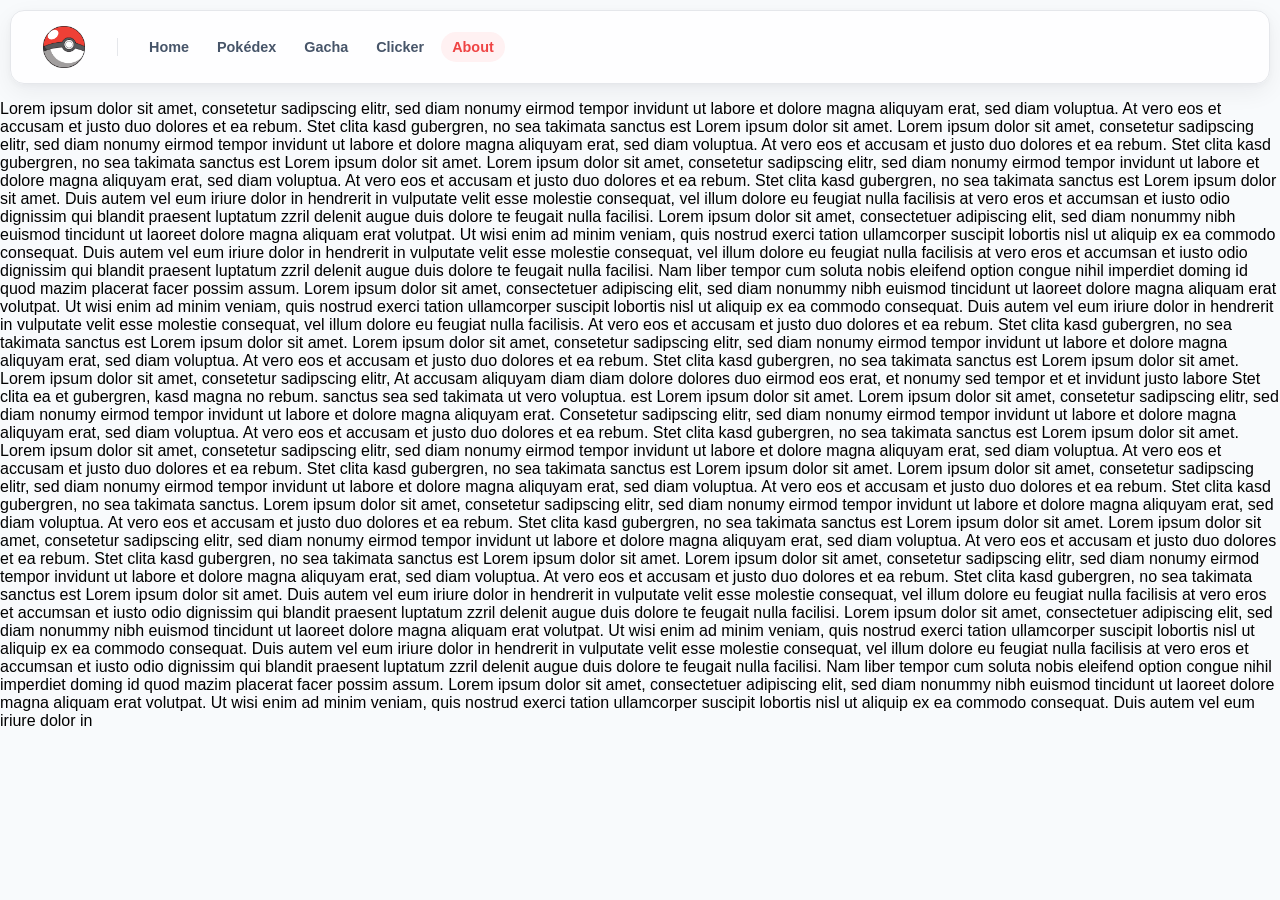
<file: html/about.html>
<!DOCTYPE html>
<html lang="en">
<head>
    <meta charset="UTF-8">
    <meta name="viewport" content="width=device-width, initial-scale=1.0">
    <title>About</title>
    <link rel="stylesheet" href="../css/styles.css">
</head>
<body>
    <div class="container">
        <div class="header">
            <img class="pokeballimage" alt="pokeball" src="../img/pokeball.png">
            <div class="navbar">
                <ul>
                    <li><a href="../index.html">Home</a></li>
                    <li><a href="pokedex.html">Pokédex</a></li>
                    <li><a href="gacha.html">Gacha</a></li>
                    <li><a href="clicker.html">Clicker</a></li>
                    <li><a class="active-page" href="about.html">About</a></li>
                </ul>
            </div>
        </div>
        <div class="site">
            <p>
                Lorem ipsum dolor sit amet, consetetur sadipscing elitr, sed diam nonumy eirmod tempor invidunt ut labore et dolore magna aliquyam erat, sed diam voluptua. At vero eos et accusam et justo duo dolores et ea rebum. Stet clita kasd gubergren, no sea takimata sanctus est Lorem ipsum dolor sit amet. Lorem ipsum dolor sit amet, consetetur sadipscing elitr, sed diam nonumy eirmod tempor invidunt ut labore et dolore magna aliquyam erat, sed diam voluptua. At vero eos et accusam et justo duo dolores et ea rebum. Stet clita kasd gubergren, no sea takimata sanctus est Lorem ipsum dolor sit amet. Lorem ipsum dolor sit amet, consetetur sadipscing elitr, sed diam nonumy eirmod tempor invidunt ut labore et dolore magna aliquyam erat, sed diam voluptua. At vero eos et accusam et justo duo dolores et ea rebum. Stet clita kasd gubergren, no sea takimata sanctus est Lorem ipsum dolor sit amet.  

Duis autem vel eum iriure dolor in hendrerit in vulputate velit esse molestie consequat, vel illum dolore eu feugiat nulla facilisis at vero eros et accumsan et iusto odio dignissim qui blandit praesent luptatum zzril delenit augue duis dolore te feugait nulla facilisi. Lorem ipsum dolor sit amet, consectetuer adipiscing elit, sed diam nonummy nibh euismod tincidunt ut laoreet dolore magna aliquam erat volutpat.  

Ut wisi enim ad minim veniam, quis nostrud exerci tation ullamcorper suscipit lobortis nisl ut aliquip ex ea commodo consequat. Duis autem vel eum iriure dolor in hendrerit in vulputate velit esse molestie consequat, vel illum dolore eu feugiat nulla facilisis at vero eros et accumsan et iusto odio dignissim qui blandit praesent luptatum zzril delenit augue duis dolore te feugait nulla facilisi.  

Nam liber tempor cum soluta nobis eleifend option congue nihil imperdiet doming id quod mazim placerat facer possim assum. Lorem ipsum dolor sit amet, consectetuer adipiscing elit, sed diam nonummy nibh euismod tincidunt ut laoreet dolore magna aliquam erat volutpat. Ut wisi enim ad minim veniam, quis nostrud exerci tation ullamcorper suscipit lobortis nisl ut aliquip ex ea commodo consequat.  

Duis autem vel eum iriure dolor in hendrerit in vulputate velit esse molestie consequat, vel illum dolore eu feugiat nulla facilisis.   

At vero eos et accusam et justo duo dolores et ea rebum. Stet clita kasd gubergren, no sea takimata sanctus est Lorem ipsum dolor sit amet. Lorem ipsum dolor sit amet, consetetur sadipscing elitr, sed diam nonumy eirmod tempor invidunt ut labore et dolore magna aliquyam erat, sed diam voluptua. At vero eos et accusam et justo duo dolores et ea rebum. Stet clita kasd gubergren, no sea takimata sanctus est Lorem ipsum dolor sit amet. Lorem ipsum dolor sit amet, consetetur sadipscing elitr, At accusam aliquyam diam diam dolore dolores duo eirmod eos erat, et nonumy sed tempor et et invidunt justo labore Stet clita ea et gubergren, kasd magna no rebum. sanctus sea sed takimata ut vero voluptua. est Lorem ipsum dolor sit amet. Lorem ipsum dolor sit amet, consetetur sadipscing elitr, sed diam nonumy eirmod tempor invidunt ut labore et dolore magna aliquyam erat.  

Consetetur sadipscing elitr, sed diam nonumy eirmod tempor invidunt ut labore et dolore magna aliquyam erat, sed diam voluptua. At vero eos et accusam et justo duo dolores et ea rebum. Stet clita kasd gubergren, no sea takimata sanctus est Lorem ipsum dolor sit amet. Lorem ipsum dolor sit amet, consetetur sadipscing elitr, sed diam nonumy eirmod tempor invidunt ut labore et dolore magna aliquyam erat, sed diam voluptua. At vero eos et accusam et justo duo dolores et ea rebum. Stet clita kasd gubergren, no sea takimata sanctus est Lorem ipsum dolor sit amet. Lorem ipsum dolor sit amet, consetetur sadipscing elitr, sed diam nonumy eirmod tempor invidunt ut labore et dolore magna aliquyam erat, sed diam voluptua. At vero eos et accusam et justo duo dolores et ea rebum. Stet clita kasd gubergren, no sea takimata sanctus.  

Lorem ipsum dolor sit amet, consetetur sadipscing elitr, sed diam nonumy eirmod tempor invidunt ut labore et dolore magna aliquyam erat, sed diam voluptua. At vero eos et accusam et justo duo dolores et ea rebum. Stet clita kasd gubergren, no sea takimata sanctus est Lorem ipsum dolor sit amet. Lorem ipsum dolor sit amet, consetetur sadipscing elitr, sed diam nonumy eirmod tempor invidunt ut labore et dolore magna aliquyam erat, sed diam voluptua. At vero eos et accusam et justo duo dolores et ea rebum. Stet clita kasd gubergren, no sea takimata sanctus est Lorem ipsum dolor sit amet. Lorem ipsum dolor sit amet, consetetur sadipscing elitr, sed diam nonumy eirmod tempor invidunt ut labore et dolore magna aliquyam erat, sed diam voluptua. At vero eos et accusam et justo duo dolores et ea rebum. Stet clita kasd gubergren, no sea takimata sanctus est Lorem ipsum dolor sit amet.  

Duis autem vel eum iriure dolor in hendrerit in vulputate velit esse molestie consequat, vel illum dolore eu feugiat nulla facilisis at vero eros et accumsan et iusto odio dignissim qui blandit praesent luptatum zzril delenit augue duis dolore te feugait nulla facilisi. Lorem ipsum dolor sit amet, consectetuer adipiscing elit, sed diam nonummy nibh euismod tincidunt ut laoreet dolore magna aliquam erat volutpat.  

Ut wisi enim ad minim veniam, quis nostrud exerci tation ullamcorper suscipit lobortis nisl ut aliquip ex ea commodo consequat. Duis autem vel eum iriure dolor in hendrerit in vulputate velit esse molestie consequat, vel illum dolore eu feugiat nulla facilisis at vero eros et accumsan et iusto odio dignissim qui blandit praesent luptatum zzril delenit augue duis dolore te feugait nulla facilisi.  

Nam liber tempor cum soluta nobis eleifend option congue nihil imperdiet doming id quod mazim placerat facer possim assum. Lorem ipsum dolor sit amet, consectetuer adipiscing elit, sed diam nonummy nibh euismod tincidunt ut laoreet dolore magna aliquam erat volutpat. Ut wisi enim ad minim veniam, quis nostrud exerci tation ullamcorper suscipit lobortis nisl ut aliquip ex ea commodo consequat.  

Duis autem vel eum iriure dolor in
            </p>
        </div>
    </div>
</body>
</html>
</file>
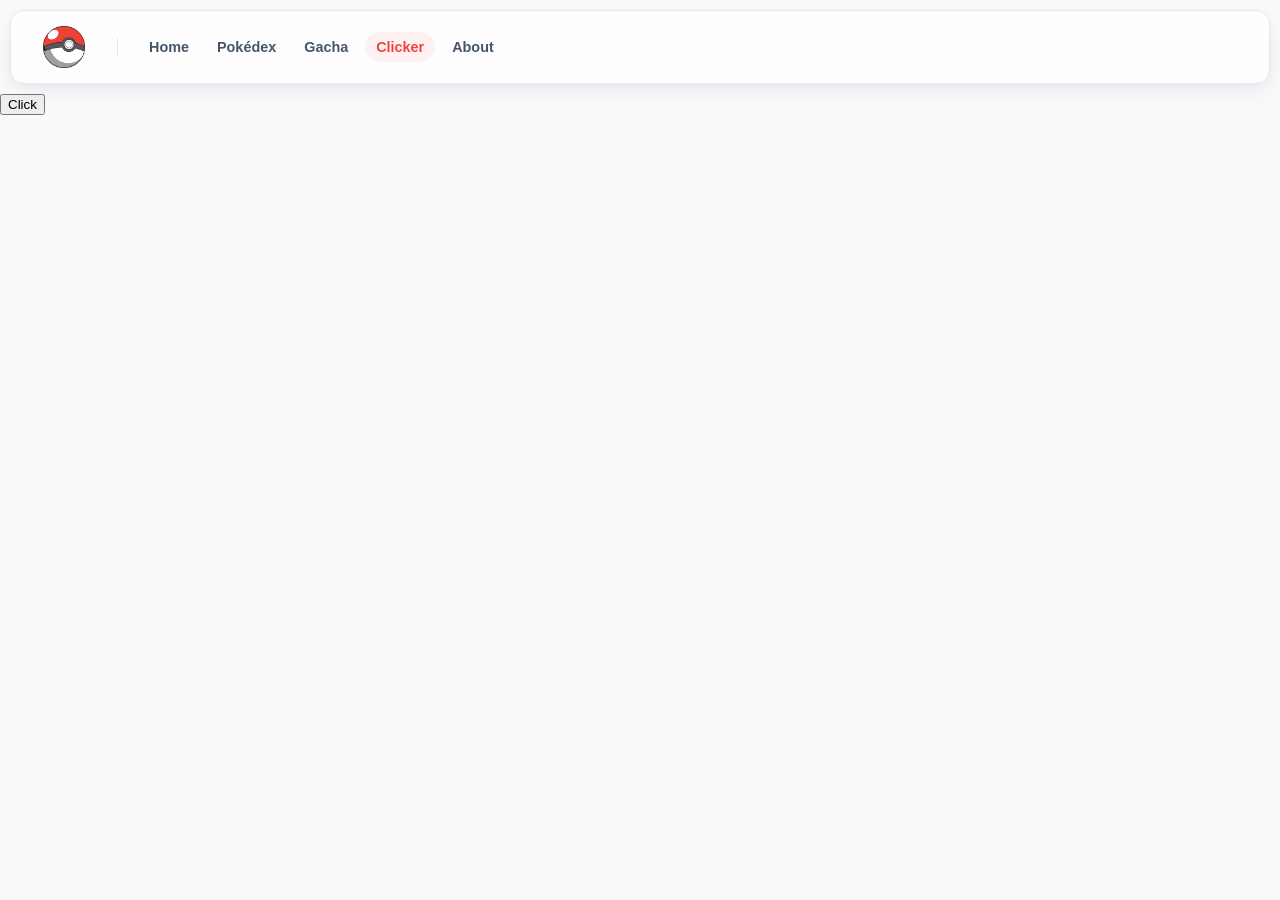
<file: html/clicker.html>
<!DOCTYPE html>
<html lang="en">
<head>
    <meta charset="UTF-8">
    <meta name="viewport" content="width=device-width, initial-scale=1.0">
    <title>Clicker</title>
    <link rel="stylesheet" href="../css/styles.css">
</head>
<body>
    <div class="header">
            <img class="pokeballimage" alt="pokeball" src="../img/pokeball.png">
            <div class="navbar">
                <ul>
                    <li><a href="../index.html">Home</a></li>
                    <li><a href="pokedex.html">Pokédex</a></li>
                    <li><a href="gacha.html">Gacha</a></li>
                    <li><a class="active-page" href="clicker.html">Clicker</a></li>
                    <li><a href="about.html">About</a></li>

                </ul>
            </div>
        </div>
    <button name="clicker">Click</button>
</body>
</html>
</file>
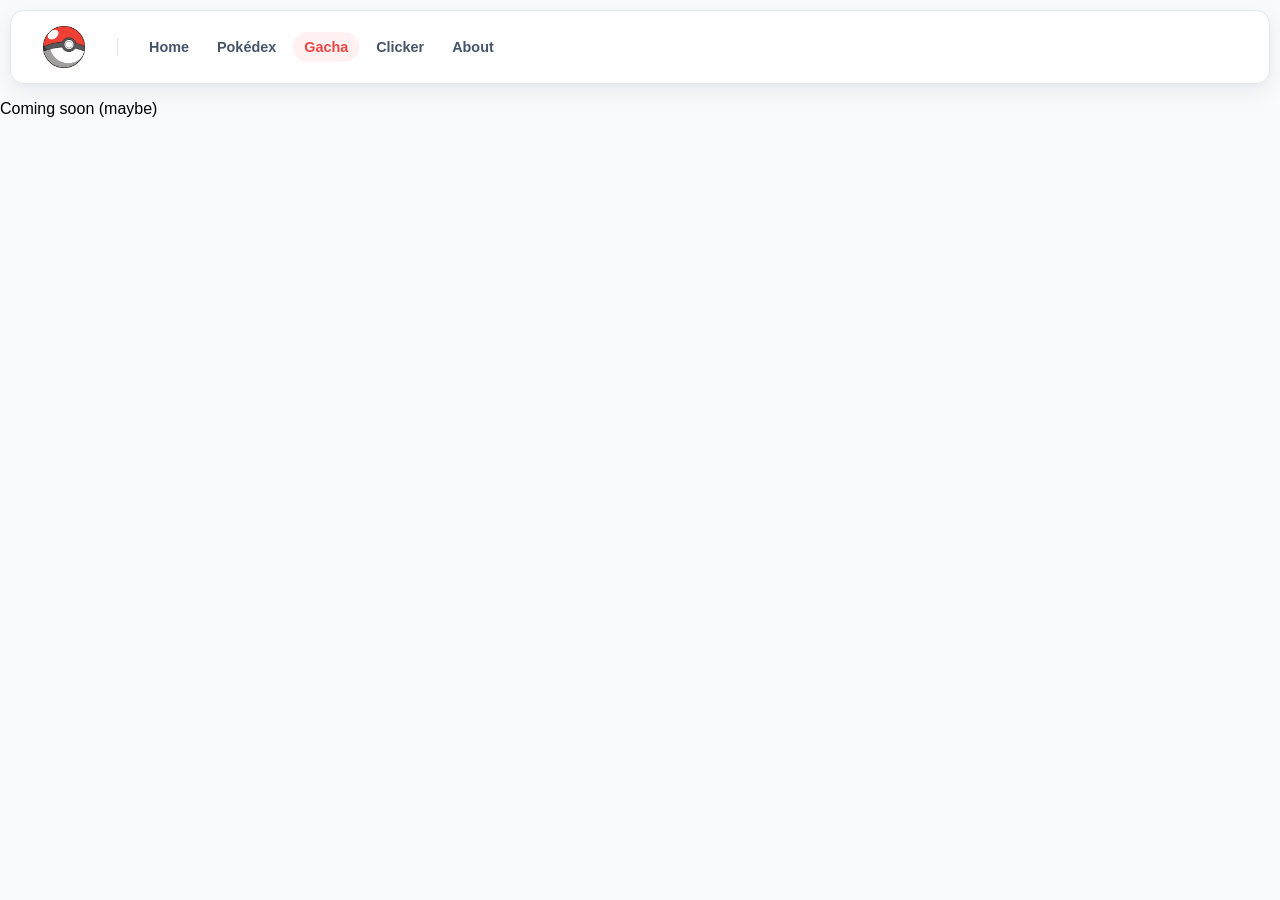
<file: html/gacha.html>
<!DOCTYPE html>
<html lang="en">
<head>
    <meta charset="UTF-8">
    <meta name="viewport" content="width=device-width, initial-scale=1.0">
    <title>Gacha</title>
    <link rel="stylesheet" href="../css/styles.css">
</head>
<body>
    <div class="container">
        <div class="header">
            <img class="pokeballimage" alt="pokeball" src="../img/pokeball.png">
            <div class="navbar">
                <ul>
                    <li><a href="../index.html">Home</a></li>
                    <li><a href="pokedex.html">Pokédex</a></li>
                    <li><a class="active-page" href="gacha.html">Gacha</a></li>
                    <li><a href="clicker.html">Clicker</a></li>
                    <li><a href="about.html">About</a></li>
                    
                </ul>
            </div>
        </div>
        <p>Coming soon (maybe)</p>
    </div>
    
</body>
</html>
</file>
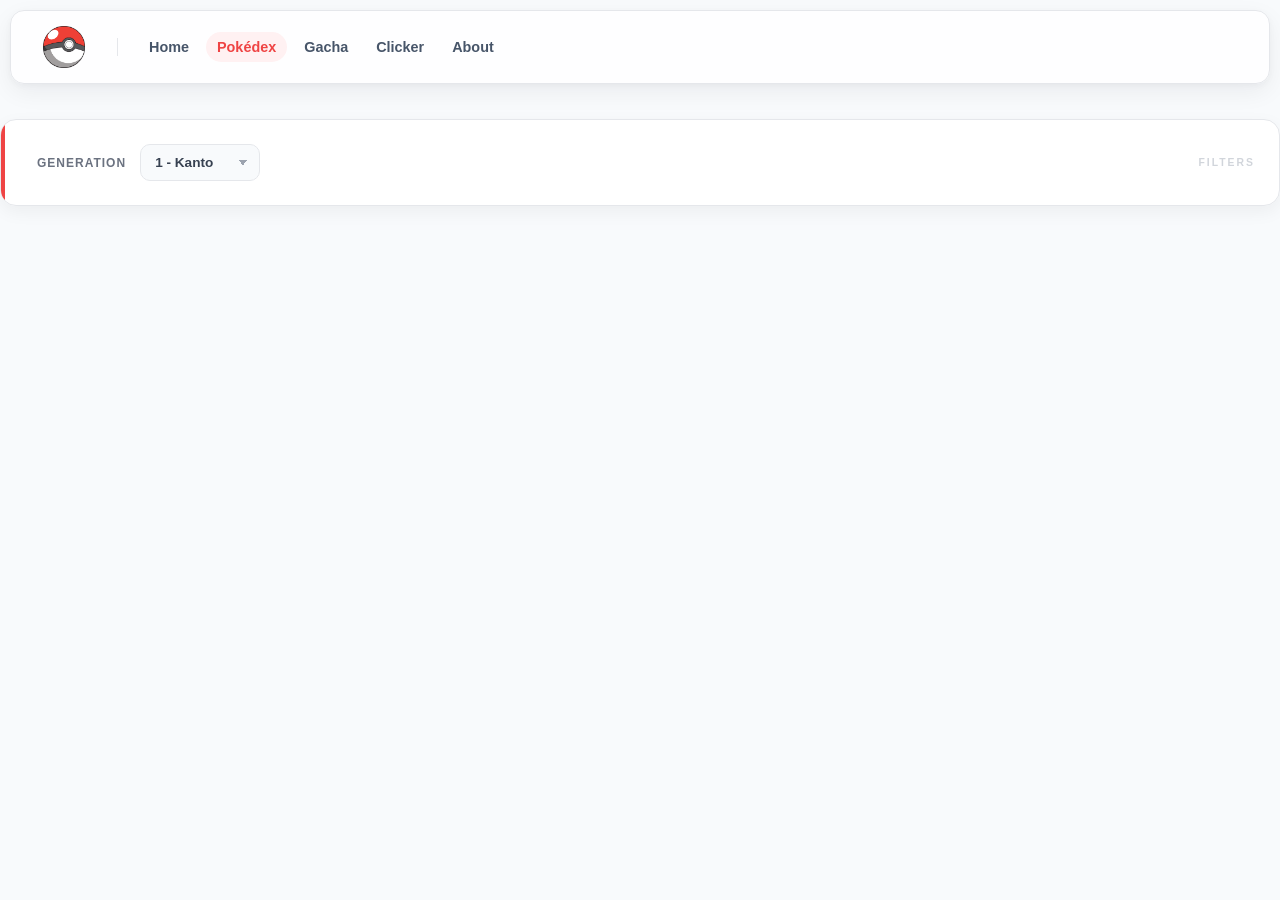
<file: html/pokedex.html>
<!DOCTYPE html>
<html lang="en">
<head>
    <meta charset="UTF-8">
    <meta name="viewport" content="width=device-width, initial-scale=1.0">
    <title>Pokédex</title>
    <link rel="stylesheet" href="../css/styles.css">
    
</head>
<body>
    <div class="container">
        <div class="header">
            <img class="pokeballimage" alt="pokeball" src="../img/pokeball.png">
            <div class="navbar">
                <ul>
                    <li><a href="../index.html">Home</a></li>
                    <li><a class="active-page" href="pokedex.html">Pokédex</a></li>
                    <li><a href="gacha.html">Gacha</a></li>
                    <li><a href="clicker.html">Clicker</a></li>
                    <li><a href="about.html">About</a></li>

                </ul>
            </div>
        </div>
        <div class="pokedex-options">
            <label for="generation">Generation</label>
            <select name="generation" class="gen-selector">
                <option value=1>1 - Kanto</option>
                <option value=2>2 - Johto</option>
                <option value=3>3 - Hoenn</option>
                <option value=4>4 - Sinnoh</option>
                <option value=5>5 - Unova</option>
                <option value=6>6 - Kalos</option>
                <option value=7>7 - Alola</option>
                <option value=8>8 - Galar</option>
                <option value=9>9 - Paldea</option>
            </select>
        </div>
        <div id="pokedex">
                  
        </div>
    </div>
</body>
<script src="../js/api.js"></script>
<script src="../js/main.js"></script>
<script src="../js/pokedex.js"></script>
</html>
</file>
<file: css/styles.css>
body {
    font-family: sans-serif;
    background: #f8fafc;
    margin: 0;
}

.header {
    display: flex;
    align-items: center;
    gap: 32px;
    padding: 1rem 2rem;
    height: 40px;
    position: sticky;
    top: 0;
    z-index: 1000;
    margin: 10px;
    
    background: rgba(255, 255, 255, 0.9);
    border: 1px solid #e5e7eb;
    border-radius: 14px;
    box-shadow:
    0 8px 25px rgba(15, 23, 42, 0.06),
    0 2px 6px rgba(15, 23, 42, 0.03);
}

.navbar ul li a.active-page {
    color: #ef4444;
    background: #fff1f2;
    border-radius: 15px;
}


.search-box {
    display: flex;
    justify-content: center;
    gap: 10px;
}

.search-box input{

    border: 2px solid #e5e7eb;
    border-radius: 25px;
    
    width: 350px;
    outline: none;
    transition: 0.2s;
    font-size: 1rem;
    padding-left: 20px;
}

.search-box input:focus {
    box-shadow: 0 0 0 2px rgba(0,0,0,0.08);
}




.search-box button {
    padding: 10px 20px;

    border: none;
    border-radius: 20px;

    background: #ef4444;
    color: white;

    font-size: 1rem;
    cursor: pointer;

    transition: 0.2s;
}

#pokemon-image {
    width: 260px;
    height: 260px;
    object-fit: contain;
}

#pokemon-image-shiny {
    width: 150px;
    height: 150px;
    object-fit: contain;
}



.image-container {
    display: flex;
    justify-content: center;
    align-items: center;
    gap: 10px;

    width: 100%;
}



.search-box button:hover {
    transform: translateY(-2px);
    background: #dc2626;
}

.search-section {
    max-width: 700px;
    margin: 80px auto;
    text-align: center;
}

.gen-selector {
    appearance: none;
  border-radius: 10px;
  border: 1px solid #e5e7eb;
  cursor: pointer;
  font-size: 0.85rem;
  font-weight: 700;
  padding: 10px 38px 10px 14px;
  background: #f8fafc;
  color: #374151;
  outline: none;
  

  /* Custom dropdown arror  */
  background-image:
        linear-gradient(45deg, transparent 50%, #9ca3af 50%),
        linear-gradient(135deg, #9ca3af 50%, transparent 50%);

    background-position:
        calc(100% - 16px) 50%,
        calc(100% - 11px) 50%;

    background-size:
        5px 5px,
        5px 5px;

    background-repeat: no-repeat;

    transition:
        border-color 0.2s ease,
        background-color 0.2s ease,
        box-shadow 0.2s ease,
        transform 0.2s ease;
}

.gen-selector:hover {

    background-color: white;
    transform: translateY(-1px);
}

.gen-selector:focus {

    background-color: white;
    box-shadow:
        0 0 0 3px rgba(239, 68, 68, 0.1);
}



#pokedex {
    display: grid;
    grid-template-columns: repeat(auto-fill, minmax(180px, 1fr));
    gap: 20px;
    padding: 20px;
}

.pokedex-options label {

    margin-left: 8px;

    color: #6b7280;

    font-size: 0.75rem;
    font-weight: 800;

    text-transform: uppercase;
    letter-spacing: 1px;
}




.pokedex-options {
    max-width: 1600px;
    margin: 35px auto 25px;
    padding: 24px 28px;

    background: rgba(255, 255, 255, 0.95);
    border: 1px solid #e5e7eb;
    border-radius: 16px;

    box-shadow:
        0 6px 18px rgba(0, 0, 0, 0.05);


    display: flex;
    align-items: center;
    gap: 14px;

    position: relative;
    overflow: hidden;


}



/* filter title */

.pokedex-options::after {
    content: "FILTERS";

    position: absolute;
    right: 24px;
    

    font-size: 0.65rem;
    font-weight: 800;
    letter-spacing: 2px;

    color: #d1d5db;
}

.pokedex-options::before {
    content: "";

    position: absolute;

    left: 0;
    top: 0;
    bottom: 0;

    width: 4px;

    background: #ef4444;

    
}

.pokemon-card {
    background: #ffffff;
    border-radius: 20px;
    border: 1px solid #edf0f2;
    padding: 20px;

    text-align: center;

    box-shadow: 0 8px 20px rgba(0,0,0,0.06);

    transition: transform 0.25s ease, box-shadow 0.25s ease, border-color 0.25s ease;
    animation: cardAppear 0.3s ease;
}

.pokemon-card h3 {

    margin-bottom: 0;

    color: #1f2937;

    font-size: 18px;

    font-weight: 800;
}

.pokemon-card h1 {
    margin: 0 0 5px;
    color: #cbd5e1;
    font-size: 1.3rem;
    font-weight: 700;
    letter-spacing: 1px;
}



.pokemon-card:hover {
    transform: translateY(-3px);
    box-shadow: 0 12px 25px rgba(0,0,0,0.15);
    cursor: pointer;
    border-color: #fecaca;
}

.pokemon-card img {
    width: 150px;
    height: 150px;
    object-fit: contain;
    
}



.navbar {
    padding-left: 20px;
    border-left: 1px solid #e5e7eb;
}

.navbar ul {
    display: flex;
    align-items: center;
    list-style: none;
    gap: 6px;
    margin: 0px;
    padding: 0px;
}

.navbar ul li a {
    color: #475569;
    text-decoration: none;
    font-size: 0.9rem;
    font-weight: 650;
    padding: 7px 11px;
}

.navbar a:hover {
    color: #ef4444;
}


.pokeballimage {
    width: 42px;
    height: auto;
}

.pokemon-normal-sprite {
    width: 200px;
}



#pokemon-display {
    display: none;
    grid-template-columns: 1fr 1.5fr 1fr;
    border-radius: 24px;
    gap: 20px;
    margin: 40px auto;
    width: min(1100px, calc(100% - 40px));
    padding: 20px;
    background: #f8fafc;
    border: 1px solid #e2e8f0;
    box-shadow:
        0 20px 50px rgba(15, 23, 42, 0.08),
        0 4px 12px rgba(15, 23, 42, 0.04);
    overflow: hidden;
}

#pokemon-name {
    margin: 5px 0 15px;

    font-size: 2rem;
    font-weight: 800;

    color: #1f2937;

    letter-spacing: -0.5px;
}

#pokemon-name::after {
    content: "";
    display: block;

    width: 35px;
    height: 3px;

    margin: 8px auto 0;

    background: #ef4444;
    border-radius: 999px;
}

#pokemon-display.active {
    display: grid;
    animation: pokemonView 0.35s ease-out;
    
}


.pokemon-left, .pokemon-middle, .pokemon-right {
    background-color: white;
    border: 1px solid #e5e7eb;
    border-radius: 20px;
    padding: 25px;
    box-shadow: 0 5px 15px rgba(0,0,0,0.08);
    position: relative;
    
}



.pokemon-left {
    display: flex;
    flex-direction: column;
    justify-content: center;
}

.pokemon-information h3, .pokemon-stats h3 {
    margin: 0 0 20px;

    color: #1f2937;

    font-size: 0.8rem;
    font-weight: 800;

    text-transform: uppercase;
    letter-spacing: 1.5px;
}

.pokemon-information h4 {
    margin: 20px 0 5px;

    color: #9ca3af;

    font-size: 0.7rem;
    font-weight: 800;

    text-transform: uppercase;
    letter-spacing: 1px;
}

.pokemon-information p {
    margin: 6px 0;

    color: #374151;

    font-size: 0.95rem;
    font-weight: 600;
}

.pokemon-middle {
    display: flex;
    flex-direction: column;
    align-items: center;
    min-height: 420px;
    justify-content: center;
    background: #f8fafc;
}

.pokemon-right {
    display: flex;
    flex-direction: column;
}

.pokemon-stats p {
    margin: 12px 0;
    padding: 10px 12px;

    display: flex;
    justify-content: space-between;
    align-items: center;

    background: #f8fafc;
    border: 1px solid #eef2f7;
    border-radius: 10px;

    color: #374151;

    font-size: 0.8rem;
    font-weight: 700;

    transition: 0.2s ease;
}


    

@keyframes cardAppear {
    from {
        opacity: 0;
        transform: translateY(15px);
    }

    to {
        opacity: 1;
        transform: translateY(0);
    }
}

@keyframes pokemonView {

    from {
        opacity: 0;
        transform: translateY(25px);
    }

    to {
        opacity: 1;
        transform: translateY(0)
    }

}
</file>
